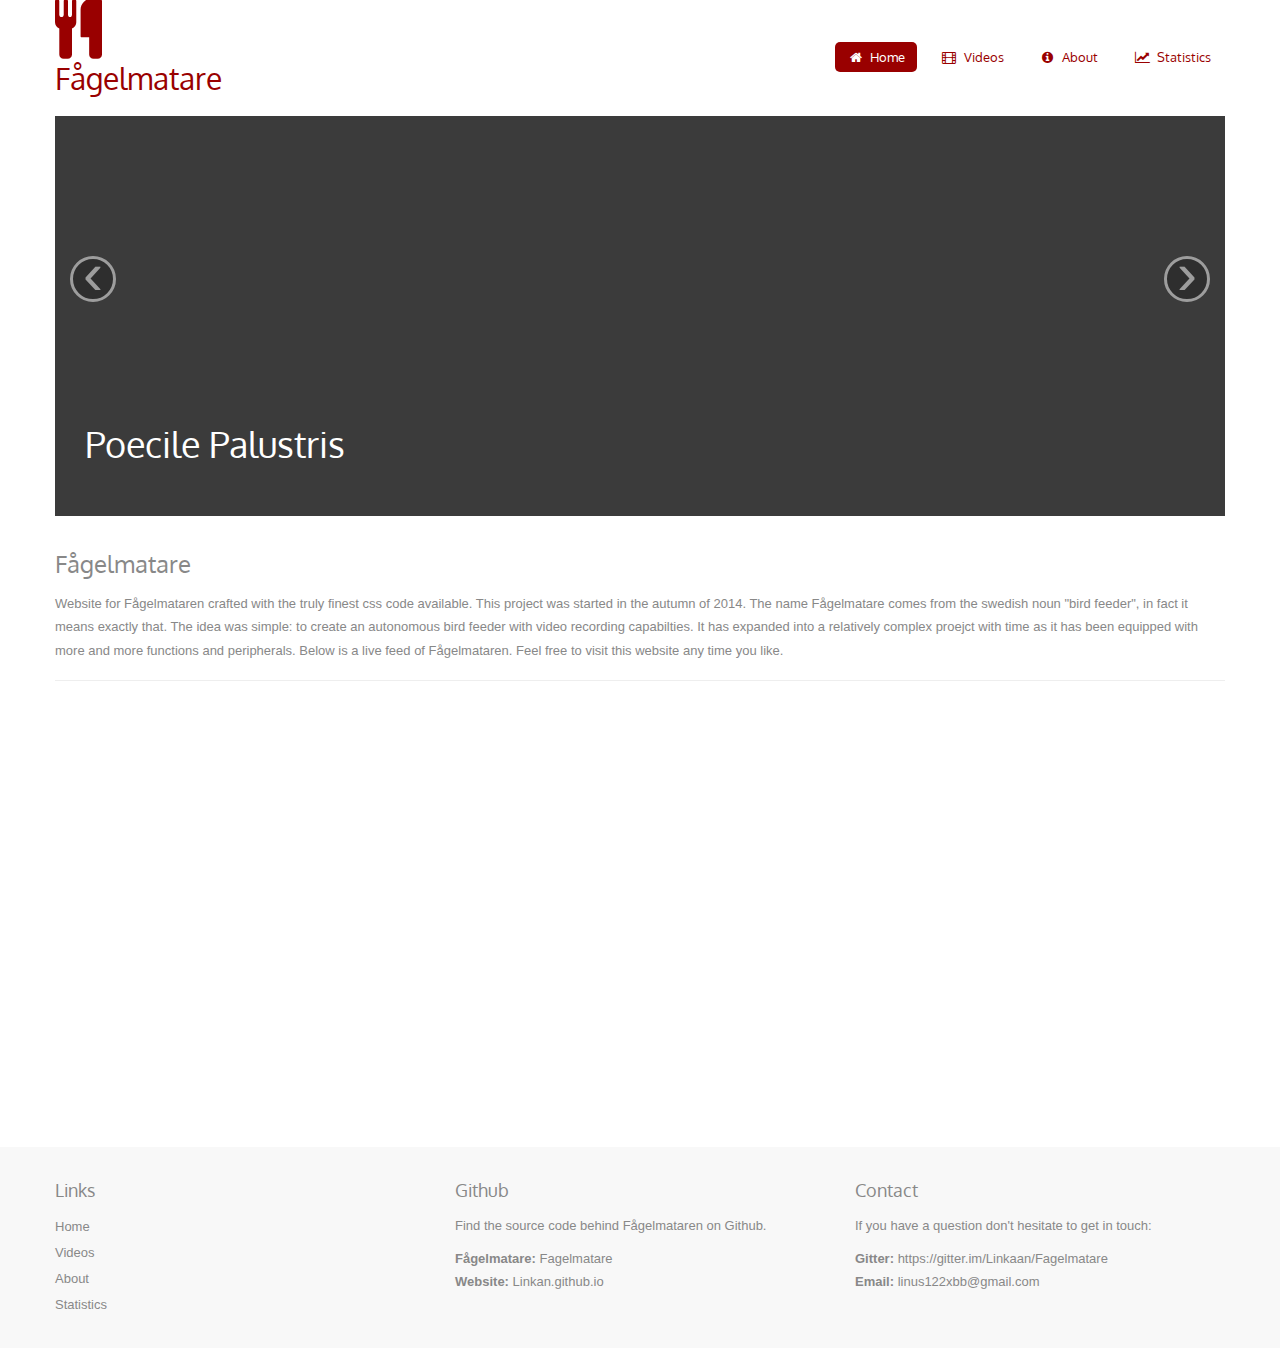
<file: index.html>
<html>
<head>
	<meta charset="utf-8">
  <title>Fågelmatare</title>
  <meta name="viewport" content="width=device-width, initial-scale=1.0">
  <meta name="description" content="">
  <meta name="author" content="">

  <!-- Le styles -->
  <link href="//fonts.googleapis.com/css?family=Oxygen" rel="stylesheet" type="text/css">
  <link href="/css/bootstrap.css" rel="stylesheet">
  <link href="/css/font-awesome.css" rel="stylesheet">
  <link href="/css/portfolio.css" rel="stylesheet">
</head>
<body>

	<div class="container">

		<div class="masthead clearfix">

			<h1 class="pull-left"><i class="fa fa-cutlery fa-2x"></i><br />Fågelmatare</h1>

			<ul class="nav nav-pills pull-right">
				<li class="active">
					<a href="http://linkaan.github.io/index.html"><i class="fa fa-home fa-fw"></i>&nbsp; Home</a>
				</li>
				<li>
					<a href="http://linkaan.github.io/videos.html"><i class="fa fa-film fa-fw"></i>&nbsp; Videos</a>
				</li>
				<li>
					<a href="http://linkaan.github.io/about.html"><i class="fa fa-info-circle fa-fw"></i>&nbsp; About</a>
				</li>
				<li>
					<a href="http://linkaan.github.io/statistics.html"><i class="fa fa-line-chart fa-fw"></i>&nbsp; Statistics</a>
				</li>
			</ul>

		</div>

		<div id="birds" class="carousel slide">
			<!-- Carousel items -->
			<div class="carousel-inner">
			<div class="active item item1">
				<p class="caption">Poecile Palustris</p>
			</div>
			<div class="item item2">
				<p class="caption">Turdus Merula</p>
			</div>
			<div class="item item3">
				<p class="caption">Erithacus rubecula</p>
			</div>
			</div>
			<!-- Carousel nav -->
			<a class="carousel-control left" href="index.html#birds" data-slide="prev">&lsaquo;</a>
			<a class="carousel-control right" href="index.html#birds" data-slide="next">&rsaquo;</a>
		</div>

		<div class="row one-column">

			<div class="span12">

				<div class="content">

						<h2>Fågelmatare</h2>
						<p>Website for Fågelmataren crafted with the truly finest css code available. This project was started in the autumn of 2014. The name Fågelmatare comes from the swedish noun "bird feeder", in fact it means exactly that. The idea was simple: to create an autonomous bird feeder with video recording capabilties. It has expanded into a relatively complex proejct with time as it has been equipped with more and more functions and peripherals. Below is a live feed of Fågelmataren. Feel free to visit this website any time you like.</p>
						<hr />

				</div>

			</div>

		</div>

		<div class="livestream">
			<!--<iframe width="640" height="427" src="http://www.ustream.tv/embed/19721581?html5ui&showtitle=false" allowfullscreen webkitallowfullscreen scrolling="no" frameborder="0" style="border: 0 none transparent;"></iframe>-->
			<iframe width="640" height="427" src="https://www.youtube.com/embed/live_stream?channel=UCvphpWdtmE9arUV9Q6WyKlw" frameborder="0" allow="autoplay; encrypted-media" allowfullscreen scrolling="no" frameborder="0" style="border: 0 none transparent;"></iframe>
		</div>

	</div>

	<div class="footer">

		<div class="container">

			<div class="row">

				<div class="span4">

					<h3>Links</h3>
					<ul class="footer-nav">
						<li>
							<a href="http://linkaan.github.io/index.html">Home</a>
						</li>
						<li>
							<a href="http://linkaan.github.io/videos.html">Videos</a>
						</li>
						<li>
							<a href="http://linkaan.github.io/about.html">About</a>
						</li>
						<li>
							<a href="http://linkaan.github.io/statistics.html">Statistics</a>
						</li>
					</ul>

				</div>

				<div class="span4">

					<h3>Github</h3>
					<p>Find the source code behind Fågelmataren on Github.</p>
					<p>
						<strong>Fågelmatare:</strong> <a href="https://github.com/Linkaan/Fagelmatare">Fagelmatare</a><br />
						<strong>Website:</strong> <a href="https://github.com/Linkaan/Linkaan.github.io">Linkan.github.io</a>
					</p>
				</div>

				<div class="span4">

					<h3>Contact</h3>
					<p>If you have a question don't hesitate to get in touch:</p>
					<p>
						<strong>Gitter:</strong> <a>https://gitter.im/Linkaan/Fagelmatare</a><br />
						<strong>Email:</strong> <a href="mailto:linus122xbb@gmail.com">linus122xbb@gmail.com</a>
					</p>

				</div>

			</div>

		</div>

	</div>

  <script src="http://ajax.googleapis.com/ajax/libs/jquery/1.7.2/jquery.min.js"></script>
  <script src="/js/bootstrap.js"></script>

</body>
</html>
</file>
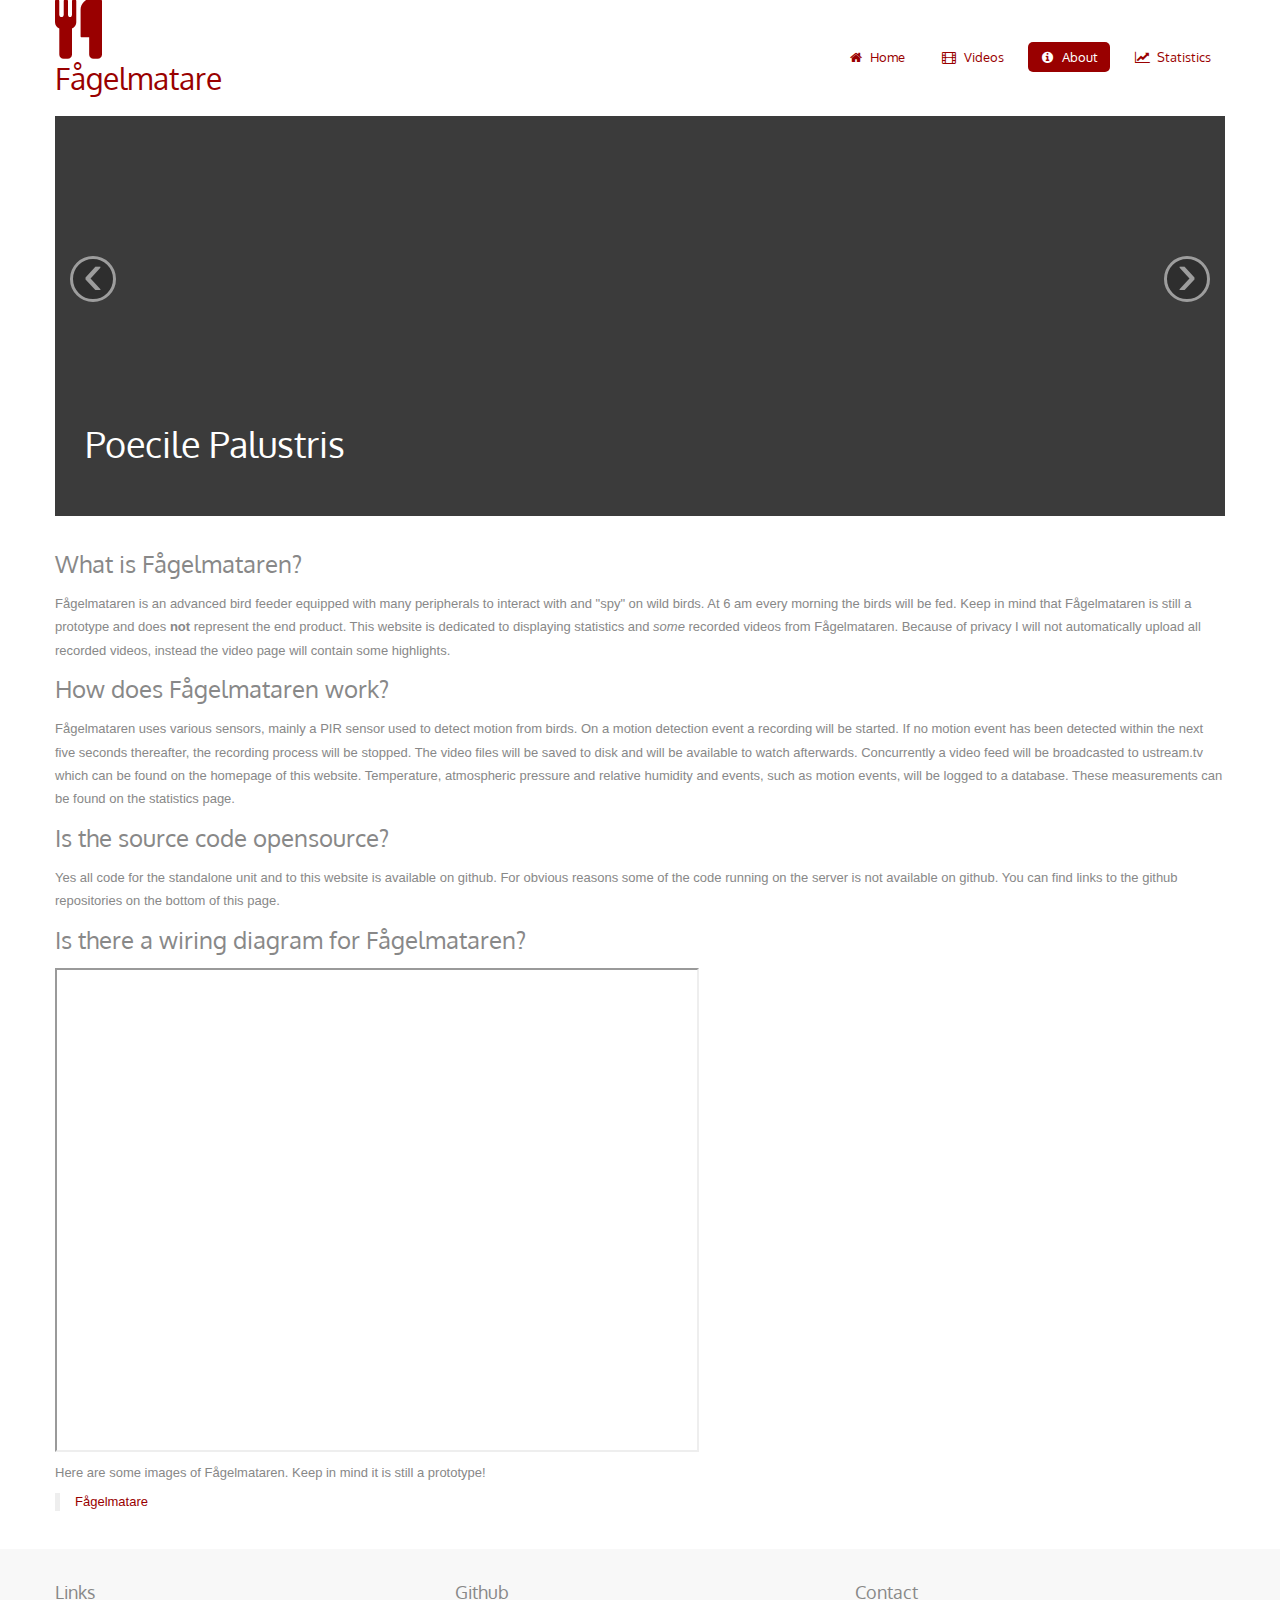
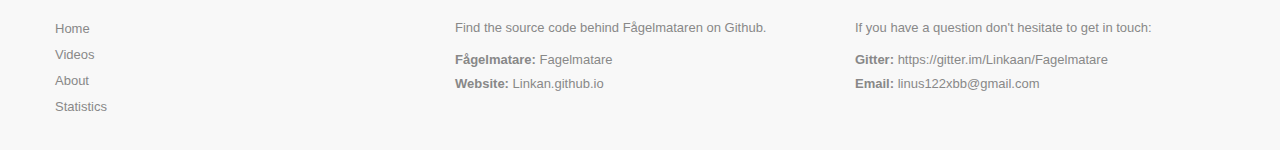
<file: about.html>
<html>
<head>
	<meta charset="utf-8">
  <title>Fågelmatare</title>
  <meta name="viewport" content="width=device-width, initial-scale=1.0">
  <meta name="description" content="">
  <meta name="author" content="">

  <!-- Le styles -->
  <link href="//fonts.googleapis.com/css?family=Oxygen" rel="stylesheet" type="text/css">
  <link href="/css/bootstrap.css" rel="stylesheet">
  <link href="/css/font-awesome.css" rel="stylesheet">
  <link href="/css/portfolio.css" rel="stylesheet">
</head>
<body>

	<div class="container">

		<div class="masthead clearfix">

			<h1 class="pull-left"><i class="fa fa-cutlery fa-2x"></i><br />Fågelmatare</h1>

			<ul class="nav nav-pills pull-right">
				<li>
					<a href="http://linkaan.github.io/index.html"><i class="fa fa-home fa-fw"></i>&nbsp; Home</a>
				</li>
				<li>
					<a href="http://linkaan.github.io/videos.html"><i class="fa fa-film fa-fw"></i>&nbsp; Videos</a>
				</li>
				<li class="active">
					<a href="http://linkaan.github.io/about.html"><i class="fa fa-info-circle fa-fw"></i>&nbsp; About</a>
				</li>
				<li>
					<a href="http://linkaan.github.io/statistics.html"><i class="fa fa-line-chart fa-fw"></i>&nbsp; Statistics</a>
				</li>
			</ul>

		</div>

		<div id="birds" class="carousel slide">
			<!-- Carousel items -->
			<div class="carousel-inner">
			<div class="active item item1">
				<p class="caption">Poecile Palustris</p>
			</div>
			<div class="item item2">
				<p class="caption">Turdus Merula</p>
			</div>
			<div class="item item3">
				<p class="caption">Erithacus rubecula</p>
			</div>
			</div>
			<!-- Carousel nav -->
			<a class="carousel-control left" href="index.html#birds" data-slide="prev">&lsaquo;</a>
			<a class="carousel-control right" href="index.html#birds" data-slide="next">&rsaquo;</a>
		</div>

		<div class="row one-column">

			<div class="span12">

				<div class="content">

					<h2>What is Fågelmataren?</h2>
					<p>Fågelmataren is an advanced bird feeder equipped with many peripherals to interact with and "spy" on wild birds. At 6 am every morning the birds will be fed. Keep in mind that Fågelmataren is still a prototype and does <b>not</b> represent the end product. This website is dedicated to displaying statistics and <i>some</i> recorded videos from Fågelmataren. Because of privacy I will not automatically upload all recorded videos, instead the video page will contain some highlights.</p>
					<h2>How does Fågelmataren work?</h2>
					<p>Fågelmataren uses various sensors, mainly a PIR sensor used to detect motion from birds. On a motion detection event a recording will be started. If no motion event has been detected within the next five seconds thereafter, the recording process will be stopped. The video files will be saved to disk and will be available to watch afterwards. Concurrently a video feed will be broadcasted to ustream.tv which can be found on the homepage of this website. Temperature, atmospheric pressure and relative humidity and events, such as motion events, will be logged to a database. These measurements can be found on the statistics page.
					<h2>Is the source code opensource?</h2>
					<p>Yes all code for the standalone unit and to this website is available on github. For obvious reasons some of the code running on the server is not available on github. You can find links to the github repositories on the bottom of this page.</p>
					<h2>Is there a wiring diagram for Fågelmataren?</h2>
					<p><iframe src="https://drive.google.com/file/d/0B1m4wz8IJbwyT1FkdzlmakhOTDg/preview" width="640" height="480"></iframe></p>
					<p>Here are some images of Fågelmataren. Keep in mind it is still a prototype!</p>
					<blockquote class="imgur-embed-pub" lang="en" data-id="a/73mM8"><a href="//imgur.com/a/73mM8">Fågelmatare</a></blockquote><script async src="//s.imgur.com/min/embed.js" charset="utf-8"></script>
				</div>

			</div>

		</div>

	</div>

	<div class="footer">

		<div class="container">

			<div class="row">

				<div class="span4">

					<h3>Links</h3>
					<ul class="footer-nav">
						<li>
							<a href="http://linkaan.github.io/index.html">Home</a>
						</li>
						<li>
							<a href="http://linkaan.github.io/videos.html">Videos</a>
						</li>
						<li>
							<a href="http://linkaan.github.io/about.html">About</a>
						</li>
						<li>
							<a href="http://linkaan.github.io/statistics.html">Statistics</a>
						</li>
					</ul>

				</div>

				<div class="span4">

					<h3>Github</h3>
					<p>Find the source code behind Fågelmataren on Github.</p>
					<p>
						<strong>Fågelmatare:</strong> <a href="https://github.com/Linkaan/Fagelmatare">Fagelmatare</a><br />
						<strong>Website:</strong> <a href="https://github.com/Linkaan/Linkaan.github.io">Linkan.github.io</a>
					</p>
				</div>

				<div class="span4">

					<h3>Contact</h3>
					<p>If you have a question don't hesitate to get in touch:</p>
					<p>
						<strong>Gitter:</strong> <a>https://gitter.im/Linkaan/Fagelmatare</a><br />
						<strong>Email:</strong> <a href="mailto:linus122xbb@gmail.com">linus122xbb@gmail.com</a>
					</p>

				</div>

			</div>

		</div>

	</div>

	<script src="http://ajax.googleapis.com/ajax/libs/jquery/1.7.2/jquery.min.js"></script>
	<script src="/js/bootstrap.js"></script>

</body>
</html>
</file>
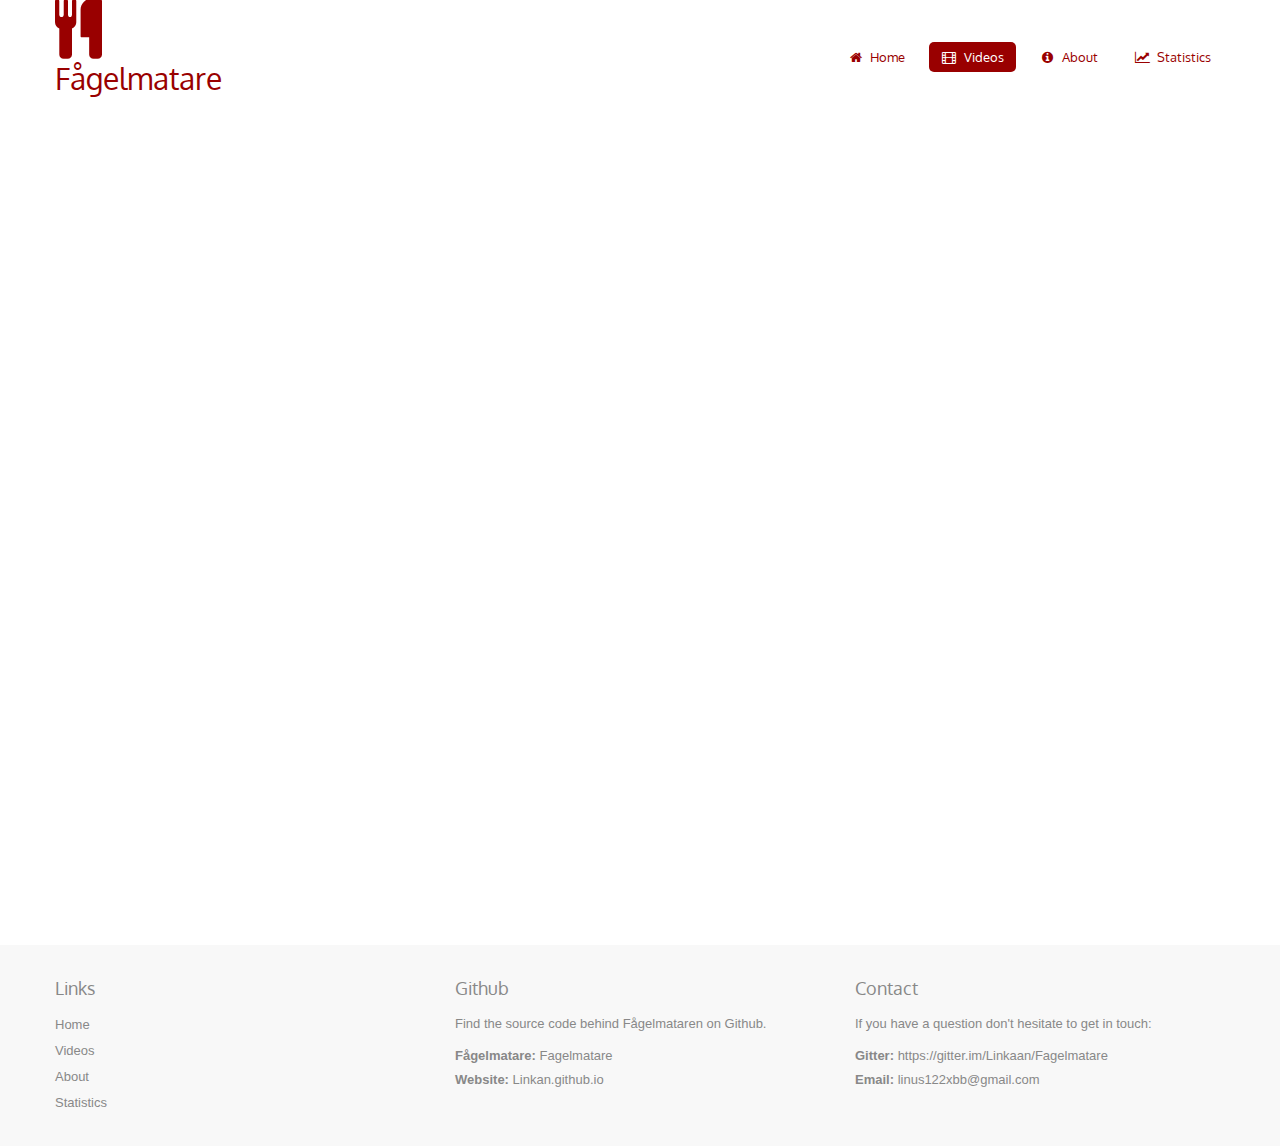
<file: videos.html>
<html>
<head>
	<meta charset="utf-8">
  <title>Fågelmatare</title>
  <meta name="viewport" content="width=device-width, initial-scale=1.0">
  <meta name="description" content="">
  <meta name="author" content="">

  <!-- Le styles -->
  <link href="//fonts.googleapis.com/css?family=Oxygen" rel="stylesheet" type="text/css">
  <link href="/css/bootstrap.css" rel="stylesheet">
  <link href="/css/font-awesome.css" rel="stylesheet">
  <link href="/css/portfolio.css" rel="stylesheet">
</head>
<body>

	<div class="container">

		<div class="masthead clearfix">

			<h1 class="pull-left"><i class="fa fa-cutlery fa-2x"></i><br />Fågelmatare</h1>

			<ul class="nav nav-pills pull-right">
				<li>
					<a href="http://linkaan.github.io/index.html"><i class="fa fa-home fa-fw"></i>&nbsp; Home</a>
				</li>
				<li class="active">
					<a href="http://linkaan.github.io/videos.html"><i class="fa fa-film fa-fw"></i>&nbsp; Videos</a>
				</li>
				<li>
					<a href="http://linkaan.github.io/about.html"><i class="fa fa-info-circle fa-fw"></i>&nbsp; About</a>
				</li>
				<li>
					<a href="http://linkaan.github.io/statistics.html"><i class="fa fa-line-chart fa-fw"></i>&nbsp; Statistics</a>
				</li>
			</ul>

		</div>
		<ul class="thumbnails">

			<li class="span3">
				<iframe width="270" height="182" src="https://www.youtube.com/embed/aYErr9fhT-0" frameborder="0" allowfullscreen></iframe>
			</li>

			<li class="span3">
				<iframe width="270" height="182" src="https://www.youtube.com/embed/zJiRcQD8l2Q" frameborder="0" allowfullscreen></iframe>
			</li>

			<li class="span3">
				<iframe width="270" height="182" src="https://www.youtube.com/embed/8MH4Zef8rtI" frameborder="0" allowfullscreen></iframe>
			</li>

			<li class="span3">
				<iframe width="270" height="182" src="https://www.youtube.com/embed/ENDACvwH2v8" frameborder="0" allowfullscreen></iframe>
			</li>

			<li class="span3">
				<iframe width="270" height="182" src="https://www.youtube.com/embed/kvVGOxyV_8Q" frameborder="0" allowfullscreen></iframe>
			</li>

			<li class="span3">
				<iframe width="270" height="182" src="https://www.youtube.com/embed/HT3pqQU_xwY" frameborder="0" allowfullscreen></iframe>
			</li>

			<li class="span3">
				<iframe width="270" height="182" src="https://www.youtube.com/embed/ypMj1B3b5c8" frameborder="0" allowfullscreen></iframe>
			</li>

			<li class="span3">
				<iframe width="270" height="182" src="https://www.youtube.com/embed/V6Bm8SRmjeM" frameborder="0" allowfullscreen></iframe>
			</li>

			<li class="span3">
				<iframe width="270" height="182" src="https://www.youtube.com/embed/OWJv8kw4jdY" frameborder="0" allowfullscreen></iframe>
			</li>

			<li class="span3">
				<iframe width="270" height="182" src="https://www.youtube.com/embed/jVi4Zm4jTBo" frameborder="0" allowfullscreen></iframe>
			</li>

			<li class="span3">
				<iframe width="270" height="182" src="https://www.youtube.com/embed/oi4jUkRxGCM" frameborder="0" allowfullscreen></iframe>
			</li>

			<li class="span3">
				<iframe width="270" height="182" src="https://www.youtube.com/embed/cc_T1OyT8qc" frameborder="0" allowfullscreen></iframe>
			</li>
			
			<li class="span3">
				<iframe width="270" height="182" src="https://www.youtube.com/embed/BqUiIIIJxKY" frameborder="0" allowfullscreen></iframe>
			</li>
			
		</ul>

	</div>

	<div class="footer">

		<div class="container">

			<div class="row">

				<div class="span4">

					<h3>Links</h3>
					<ul class="footer-nav">
						<li>
							<a href="http://linkaan.github.io/index.html">Home</a>
						</li>
						<li>
							<a href="http://linkaan.github.io/videos.html">Videos</a>
						</li>
						<li>
							<a href="http://linkaan.github.io/about.html">About</a>
						</li>
						<li>
							<a href="http://linkaan.github.io/statistics.html">Statistics</a>
						</li>
					</ul>

				</div>

				<div class="span4">

					<h3>Github</h3>
					<p>Find the source code behind Fågelmataren on Github.</p>
					<p>
						<strong>Fågelmatare:</strong> <a href="https://github.com/Linkaan/Fagelmatare">Fagelmatare</a><br />
						<strong>Website:</strong> <a href="https://github.com/Linkaan/Linkaan.github.io">Linkan.github.io</a>
					</p>
				</div>

				<div class="span4">

					<h3>Contact</h3>
					<p>If you have a question don't hesitate to get in touch:</p>
					<p>
						<strong>Gitter:</strong> <a>https://gitter.im/Linkaan/Fagelmatare</a><br />
						<strong>Email:</strong> <a href="mailto:linus122xbb@gmail.com">linus122xbb@gmail.com</a>
					</p>

				</div>

			</div>

		</div>

	</div>

	<script src="http://ajax.googleapis.com/ajax/libs/jquery/1.7.2/jquery.min.js"></script>
	<script src="/js/bootstrap.js"></script>

</body>
</html>
</file>
<file: css/portfolio.css>
/* General Styles */

p {
	line-height: 1.8;
}

h1, h2, h3, h4, h5, h6 {
	font-weight: normal;
	font-family: "Oxygen", sans-serif;
	margin-bottom: 10px;
}

.leftline {
	border-left: 1px solid #F4F4F4;
	padding-left: 20px;
}

.rightline {
	border-right: 1px solid #F4F4F4;
	padding-right: 20px;
}

/* Masthead */

.masthead {
	margin-bottom: 10px;
}

.masthead h1 {
	color: #900;
}

.masthead .nav {
	margin-top: 40px;
}

.masthead .nav li {
	margin-left: 10px;
	font-weight: normal;
	font-family: "Oxygen", sans-serif;
}

/* Slideshow */

.carousel {
	margin-bottom: 30px;
}

.carousel .item {
	background: #F8F8F8;
	height: 400px;
}

.carousel .item p.caption {
	position: absolute;
	bottom: 30px;
	left: 30px;
	color: #FFF;
	font-size: 36px;
	font-weight: thin;
	font-family: "Oxygen", sans-serif;
}

/* Livestream */
.livestream {
	max-width: 640px;
	max-height: 427px;
	margin-left: auto;
	margin-right: auto;
}

/* Columns */

.home-columns {
	margin-bottom: 20px;
}

.home-columns i {
	font-size: 64px;
	margin: 15px 20px 60px 0;
	color: #CCC;
}

.home-columns h2 {
	color: #3B3B3B;
	margin-bottom: 0;
}

.work-columns,
.one-column {
	margin-bottom: 20px;
}

.services-list {
	list-style: none;
	margin: 0;
}

.services-list li {
	line-height: 1.8;
}

/* Contact */

.contact-form {
	padding-top: 20px;
	border-top: 1px solid #F4F4F4;
}

/* Map */

#map_canvas {
	width: 100%;
	height: 400px;
	margin-bottom: 20px;
}

/* Thumbnails */

.thumbnails li a.thumbnail {
	border: none;
	padding: 0;
	margin-bottom: 14px;
	-webkit-border-radius: 0;
	-moz-border-radius: 0;
	border-radius: 0;
	-webkit-box-shadow: none;
	-moz-box-shadow: none;
	box-shadow: none;
	position: relative;
}

.thumbnails li a.thumbnail img {
	margin: 0;
}

.thumbnails li a.thumbnail .caption {
	display: block;
	background: #900;
	padding: 0;
	width: 270px;
	height: 0;
	position: absolute;
	left: 0;
	bottom: 0;
	opacity: 0;
	-webkit-transition: all 0.2s ease-in-out;
	-moz-transition: all 0.2s ease-in-out;
	-o-transition: all 0.2s ease-in-out;
	-ms-transition: all 0.2s ease-in-out;
	transition: all 0.2s ease-in-out;
}

.thumbnails li a.thumbnail:hover .caption {
	height: 185px;
	opacity: 0.7;
	-webkit-transition: all 0.2s ease-in-out;
	-moz-transition: all 0.2s ease-in-out;
	-o-transition: all 0.2s ease-in-out;
	-ms-transition: all 0.2s ease-in-out;
	transition: all 0.2s ease-in-out;
}

.thumbnails li a.thumbnail .caption i {
	display: block;
	font-size: 40px;
	color: #FFF;
	position: absolute;
	left: 50%;
	top: 50%;
	margin: -20px 0 0 -24px;
	opacity: 0;
	-webkit-transition: all 0.2s ease-in-out;
	-moz-transition: all 0.2s ease-in-out;
	-o-transition: all 0.2s ease-in-out;
	-ms-transition: all 0.2s ease-in-out;
	transition: all 0.2s ease-in-out;
}

.thumbnails li a.thumbnail:hover .caption i {
	opacity: 1;
	-webkit-transition: all 0.2s ease-in-out;
	-moz-transition: all 0.2s ease-in-out;
	-o-transition: all 0.2s ease-in-out;
	-ms-transition: all 0.2s ease-in-out;
	transition: all 0.2s ease-in-out;
}

/* Footer */

.footer {
	background: #F8F8F8;
	padding: 30px 0;
}

.footer h3 {
	margin-bottom: 10px;
}

.footer a {
	color: #888;
}

.footer a:hover {
	color: #666;
}

.footer ul.footer-nav {
	list-style: none;
	margin: 0;
}

.footer ul.footer-nav li {
	line-height: 2;
}

/* Carousel items - change these to suit your needs */

.carousel .item1 {
	background-image: url("http://i.imgur.com/hzNNin4.jpg");
	background-color: #3B3B3B;
}

.carousel .item2 {
	background-image: url("http://i.imgur.com/PuZEQvK.jpg");
	background-color: #0fa89e;
}

.carousel .item3 {
	background-image: url("http://i.imgur.com/ljVmo9d.jpg");
	background-color: #a80f0f;
}
</file>
